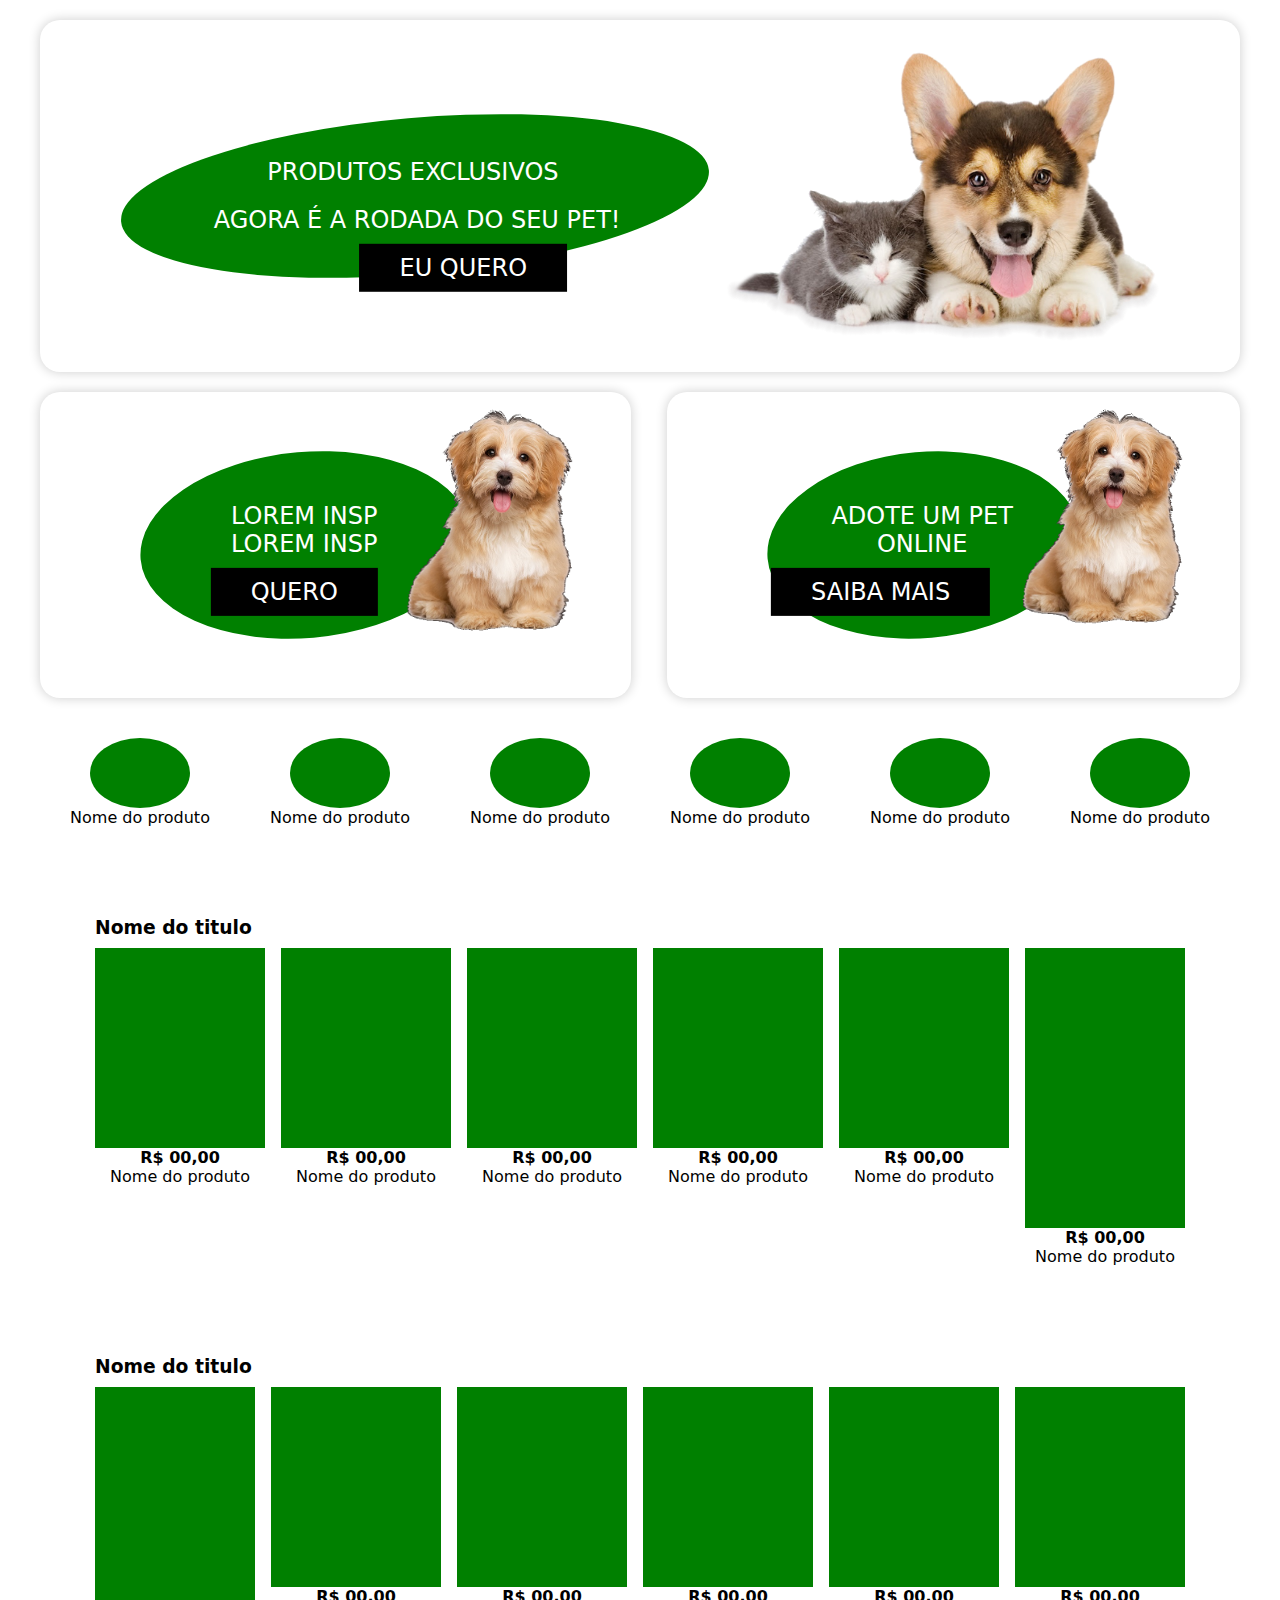
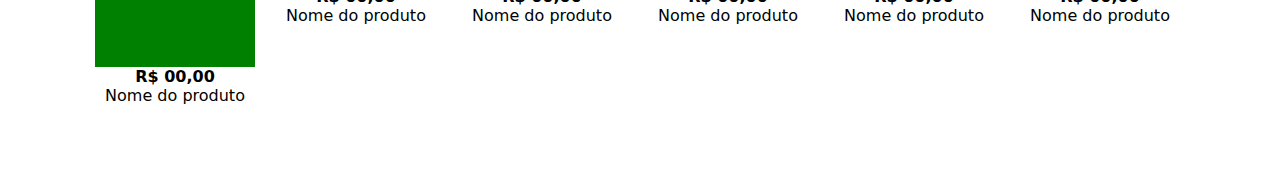
<file: index v1.2.html>
<html lang="pt-bt">

<head>
    <meta charset="UTF-8">
    <link href="style v1.2.css" rel="stylesheet">
</head>

<body>
    <main>
        <section class="main1 box1">
            <div class="box_discover">
                <p> Produtos Exclusivos</p>
                <p>Agora é a rodada do seu Pet!</p>
                <p><span> Eu quero</span></p>
            </div>
            <img src="Assets/Home/DogAndCat.png">
        </section>
        <section class="main2 flex">
            <section class="box2">
                <div class="box_discover">
                    <p> Lorem insp Lorem Insp</p>
                    <p><span>Quero</span></p>
                </div>
                <img src="Assets/Home/Dog.png">
                
            </section>
            <section class="box3">
                <div class="box_discover">
                    <p> Adote um Pet Online</p>
                    <p><span>Saiba Mais</span></p>
                </div>
                <img src="Assets/Home/Dog.png">
            </section>
        </section>


        
        <section class="main3 flex">
            <div class="box_cicle">
                <div class="circle"></div>
                <p>Nome do produto</p>
            </div>
            <div class="box_cicle">
                <div class="circle"></div>
                <p>Nome do produto</p>
            </div>
            <div class="box_cicle">
                <div class="circle"></div>
                <p>Nome do produto</p>
            </div>
            <div class="box_cicle">
                <div class="circle"></div>
                <p>Nome do produto</p>
            </div>
            <div class="box_cicle">
                <div class="circle"></div>
                <p>Nome do produto</p>
            </div>
            <div class="box_cicle">
                <div class="circle"></div>
                <p>Nome do produto</p>
            </div>
        </section>


        <div class="mainStore">
            <h3>Nome do titulo</h3>
            <section class="main5 flex">
                <div class="product">
                    <div class="photo"></div>
                    <strong><span>R$ 00,00</span></strong>
                    <p>Nome do produto</p>
                </div>

                <div class="product">
                    <div class="photo"></div>
                    <strong><span>R$ 00,00</span></strong>
                    <p>Nome do produto</p>
                </div>
                <div class="product">
                    <div class="photo"></div>
                    <strong><span>R$ 00,00</span></strong>
                    <p>Nome do produto</p>
                </div>
                <div class="product">
                    <div class="photo"></div>
                    <strong><span>R$ 00,00</span></strong>
                    <p>Nome do produto</p>
                </div>
                <div class="product">
                    <div class="photo"></div>
                    <strong><span>R$ 00,00</span></strong>
                    <p>Nome do produto</p>
                </div>
                <div class="product product1">
                    <div class="photo"></div>
                    <strong><span>R$ 00,00</span></strong>
                    <p>Nome do produto</p>
                </div>
            </section>
        </div>
        <div class="mainStore">
            <h3>Nome do titulo</h3>
            <section class="main5 flex">
                <div class="product product1">
                    <div class="photo"></div>
                    <strong><span>R$ 00,00</span></strong>
                    <p>Nome do produto</p>
                </div>

                <div class="product">
                    <div class="photo"></div>
                    <strong><span>R$ 00,00</span></strong>
                    <p>Nome do produto</p>
                </div>
                <div class="product">
                    <div class="photo"></div>
                    <strong><span>R$ 00,00</span></strong>
                    <p>Nome do produto</p>
                </div>
                <div class="product">
                    <div class="photo"></div>
                    <strong><span>R$ 00,00</span></strong>
                    <p>Nome do produto</p>
                </div>
                <div class="product">
                    <div class="photo"></div>
                    <strong><span>R$ 00,00</span></strong>
                    <p>Nome do produto</p>
                </div>
                <div class="product">
                    <div class="photo"></div>
                    <strong><span>R$ 00,00</span></strong>
                    <p>Nome do produto</p>
                </div>
            </section>
        </div>
    </main>
</body>

</html>
</file>
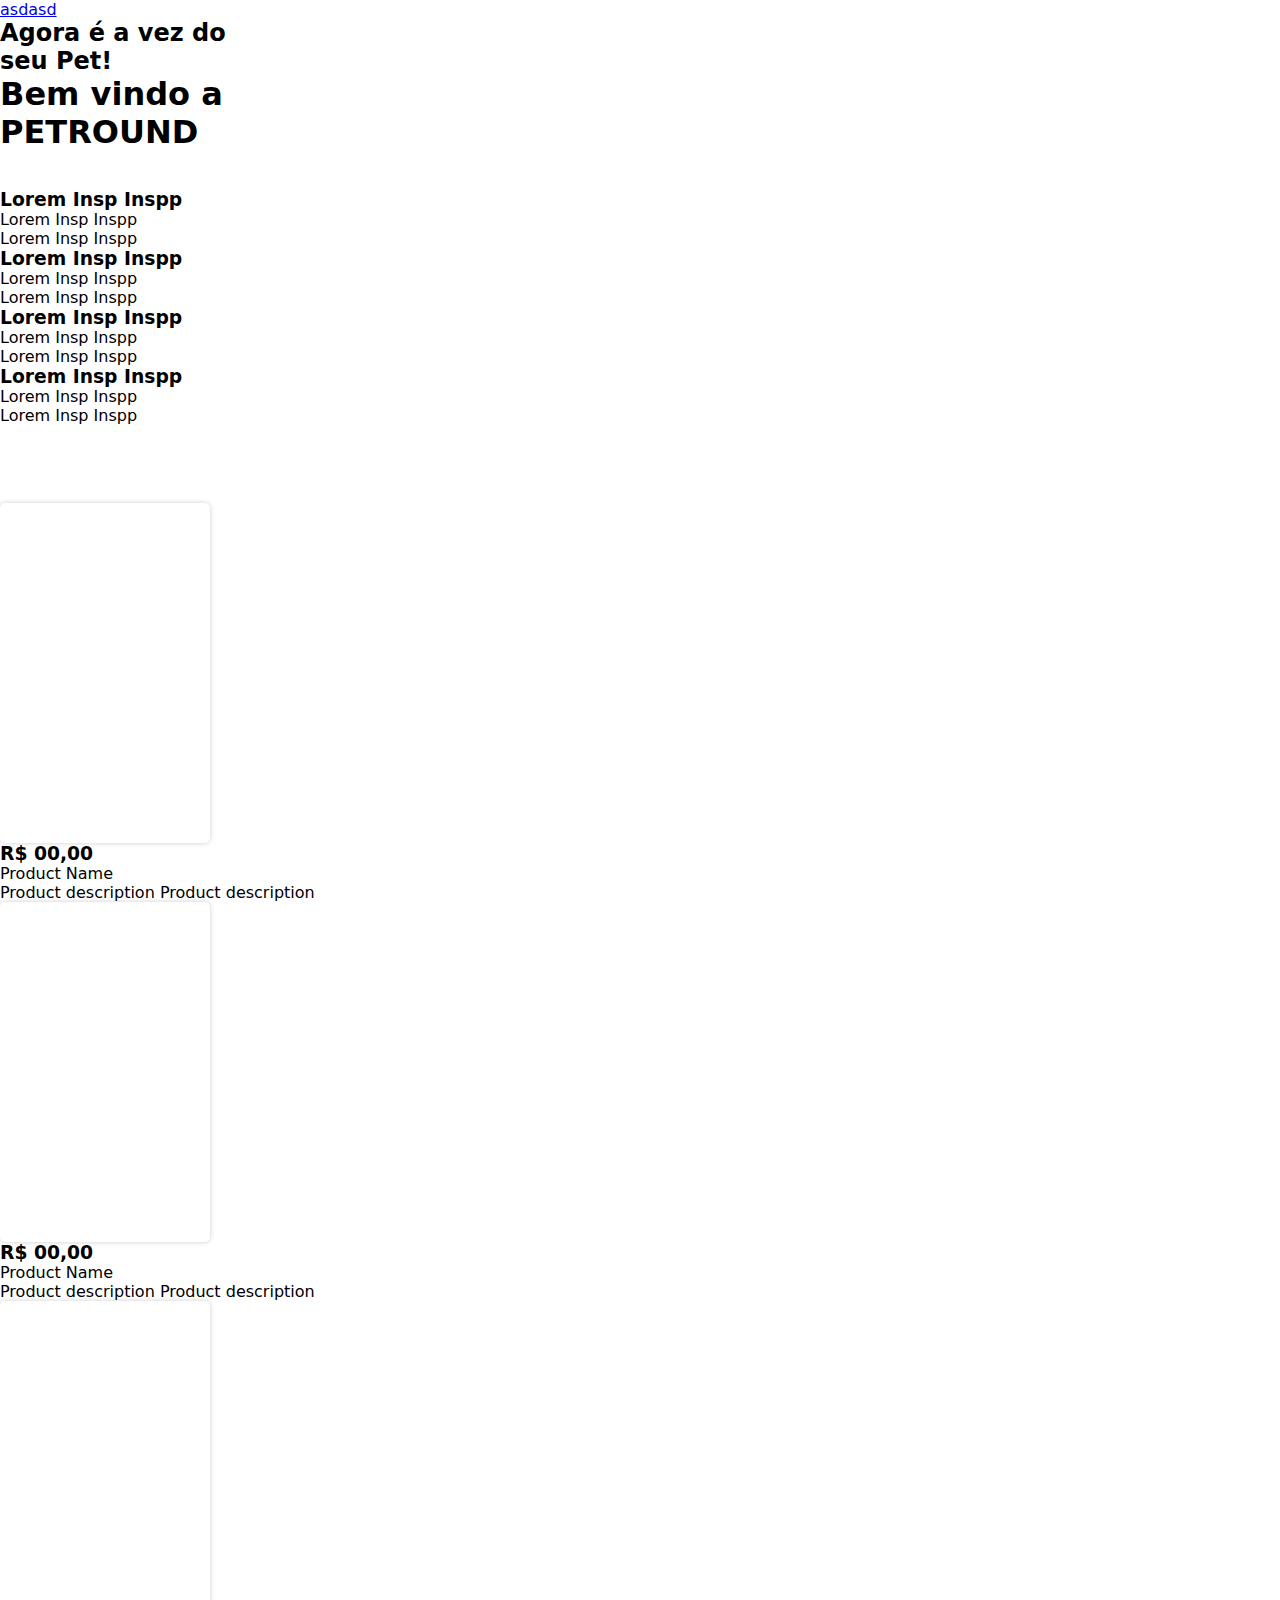
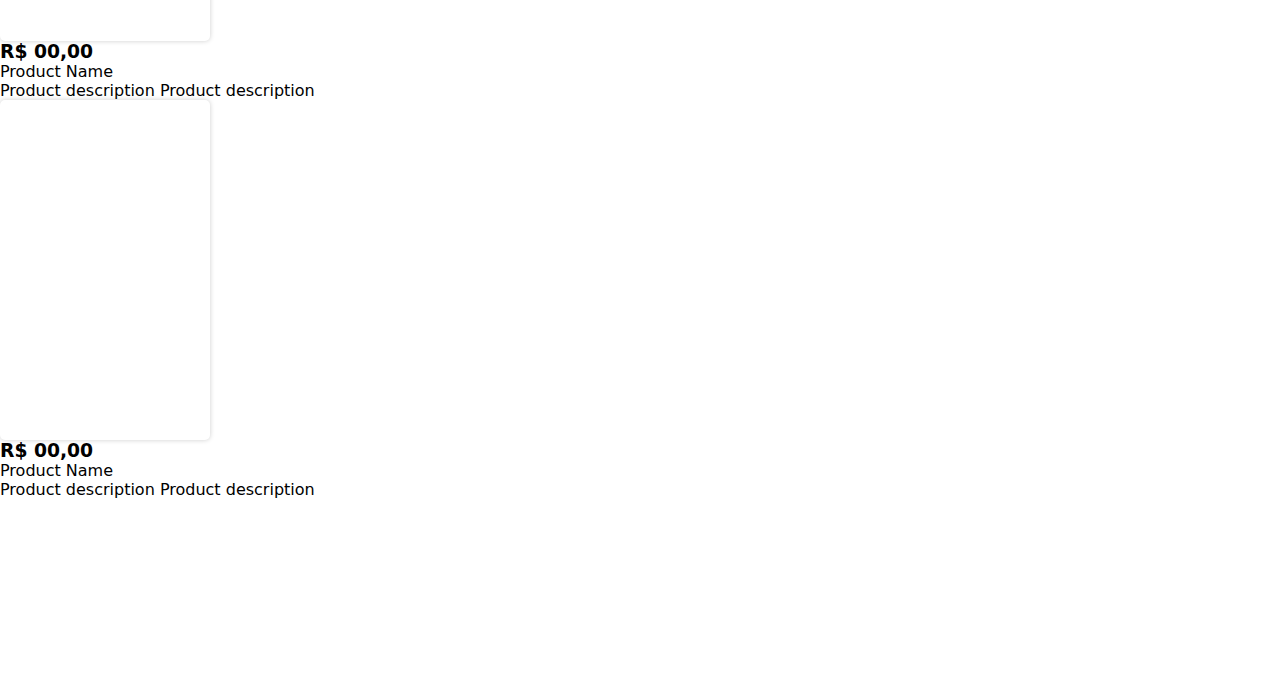
<file: index v1.html>
<!doctype html>
<html>

<head>
    <meta charset="UTF-8">
    <meta name="viewport" content="width=device-width, initial-scale=1.0">
    <title>Petround</title>
    <link href="style.css" rel="stylesheet">
</head>

<body>
    <main >
        <a href="index.html">asdasd</a>
        <section class="grid_container">
            <div class="g_item g1">
                <section class="item1">
                    <section>
                        <div class="cont_circle">
                            <h2>Agora é a vez do<br> seu Pet! </h2>
                        </div>
                        <div class="cont_retangule">
                            <h1>Bem vindo a <br><span>PETROUND</span></h1>
                        </div>
                    </section>
                </section>
            </div>
            <br />
            <br />
            <div class="g_item g2">
                <div class="flex">
                    <div class="cont_icons"></div>
                    <span>
                        <h3>Lorem Insp Inspp</h3>
                        <p>Lorem Insp Inspp</p>
                        <p>Lorem Insp Inspp</p>
                    </span>
                    <div class="cont_icons"></div>
                    <span>
                        <h3>Lorem Insp Inspp</h3>
                        <p>Lorem Insp Inspp</p>
                        <p>Lorem Insp Inspp</p>
                    </span>
                    <div class="cont_icons"></div>
                    <span>
                        <h3>Lorem Insp Inspp</h3>
                        <p>Lorem Insp Inspp</p>
                        <p>Lorem Insp Inspp</p>
                    </span>
                    <div class="cont_icons"></div>
                    <span>
                        <h3>Lorem Insp Inspp</h3>
                        <p>Lorem Insp Inspp</p>
                        <p>Lorem Insp Inspp</p>
                    </span>
                </div>
            </div>
            <br />
            <br />
            <div class="g_item g3">
                <div class="g_store">
                    <div class="banner g1"></div>
                    <span class="g2">
                        <div class="product "></div>
                        <h3>R$ 00,00</h3>
                        <p>Product Name</p>
                        <p>Product description Product description</p>
                    </span>
                    <span class="g3">
                        <div class="product "></div>
                        <h3>R$ 00,00</h3>
                        <p>Product Name</p>
                        <p>Product description Product description</p>
                    </span>

                    <span class="g4">
                        <div class="product "></div>
                        <h3>R$ 00,00</h3>
                        <p>Product Name</p>
                        <p>Product description Product description</p>
                    </span>
                    <span class="g5">
                        <div class="product "></div>
                        <h3>R$ 00,00</h3>
                        <p>Product Name</p>
                        <p>Product description Product description</p>
                    </span>
                </div>
            </div>
            <br />
            <br />
        </section>
        <br />
        <br />
        <br />
        <br />
        <section class="grid_group">
            <div class="grid_item g1"></div>
            <div class="grid_item g2"></div>
            <div class="grid_item g3"></div>
        </section>
        <br />
        <br />
        <br />
        <br />
    </main>
</body>

</html>
</file>
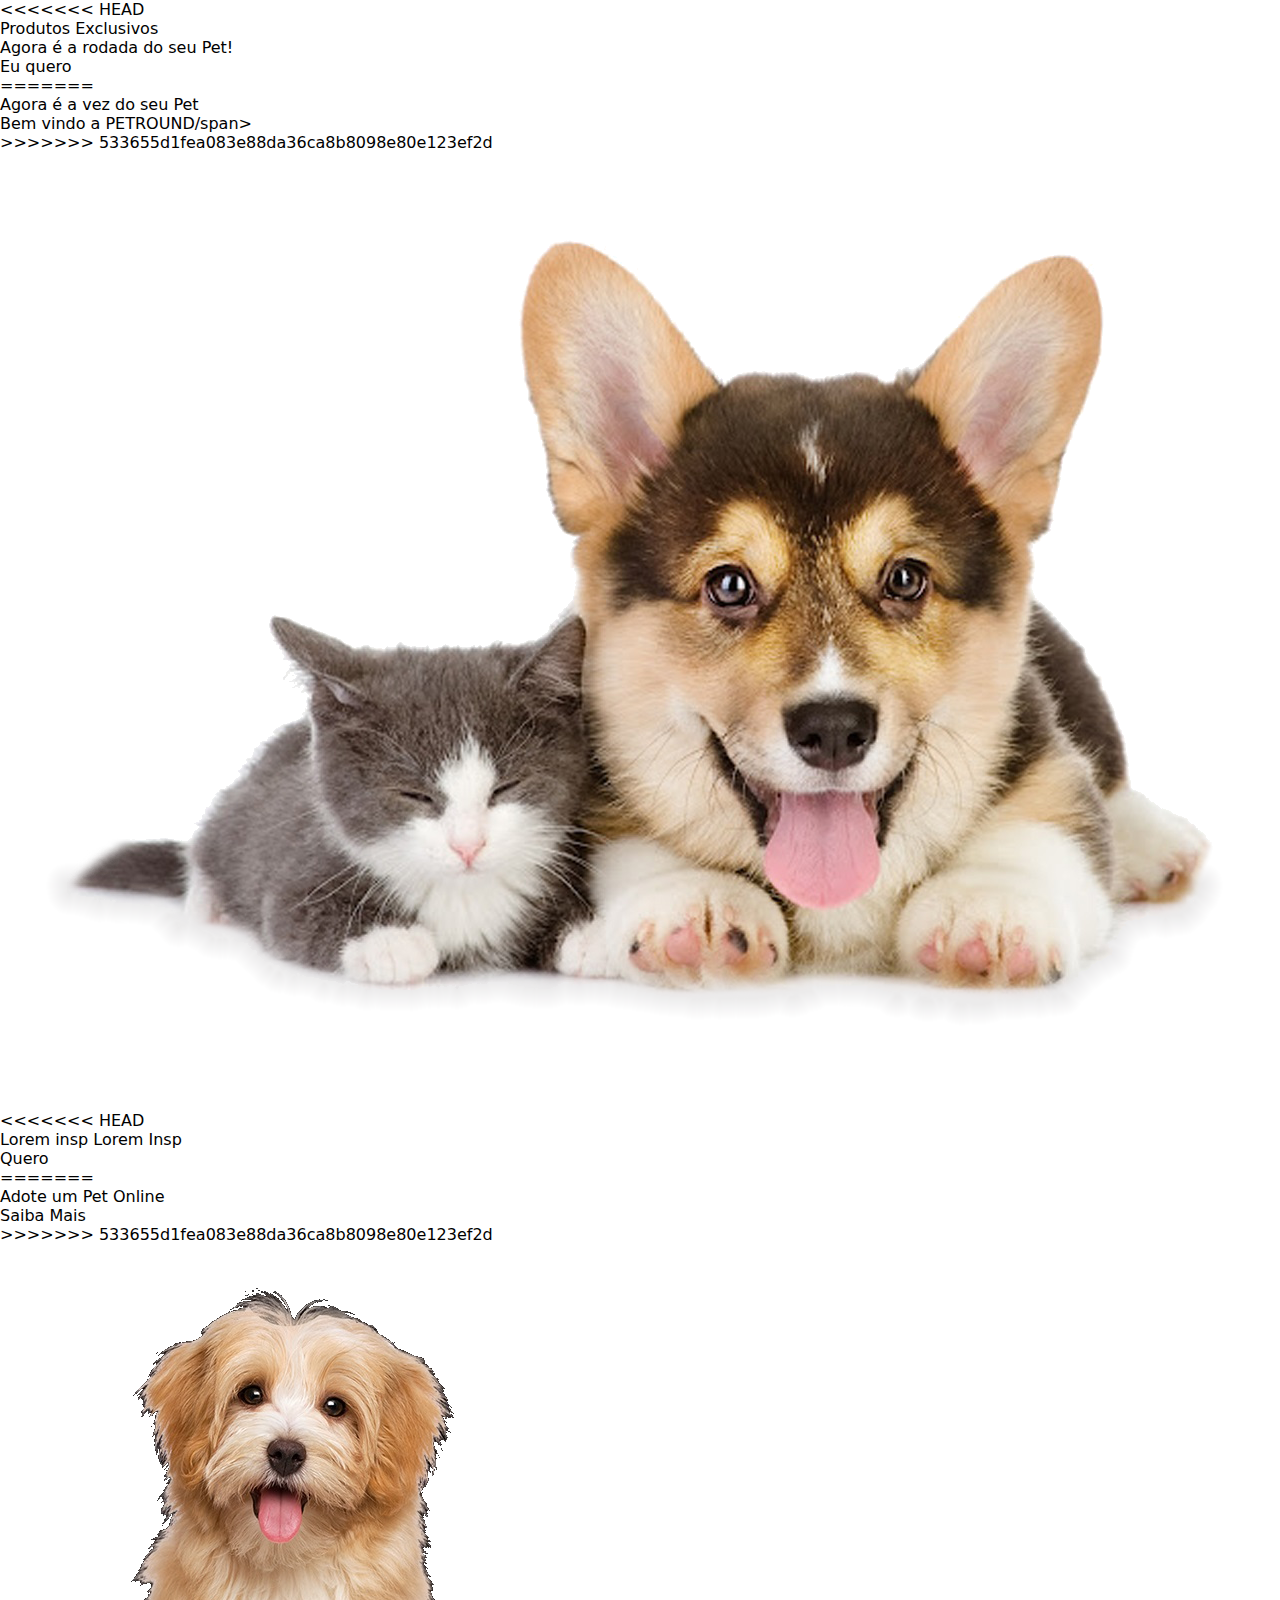
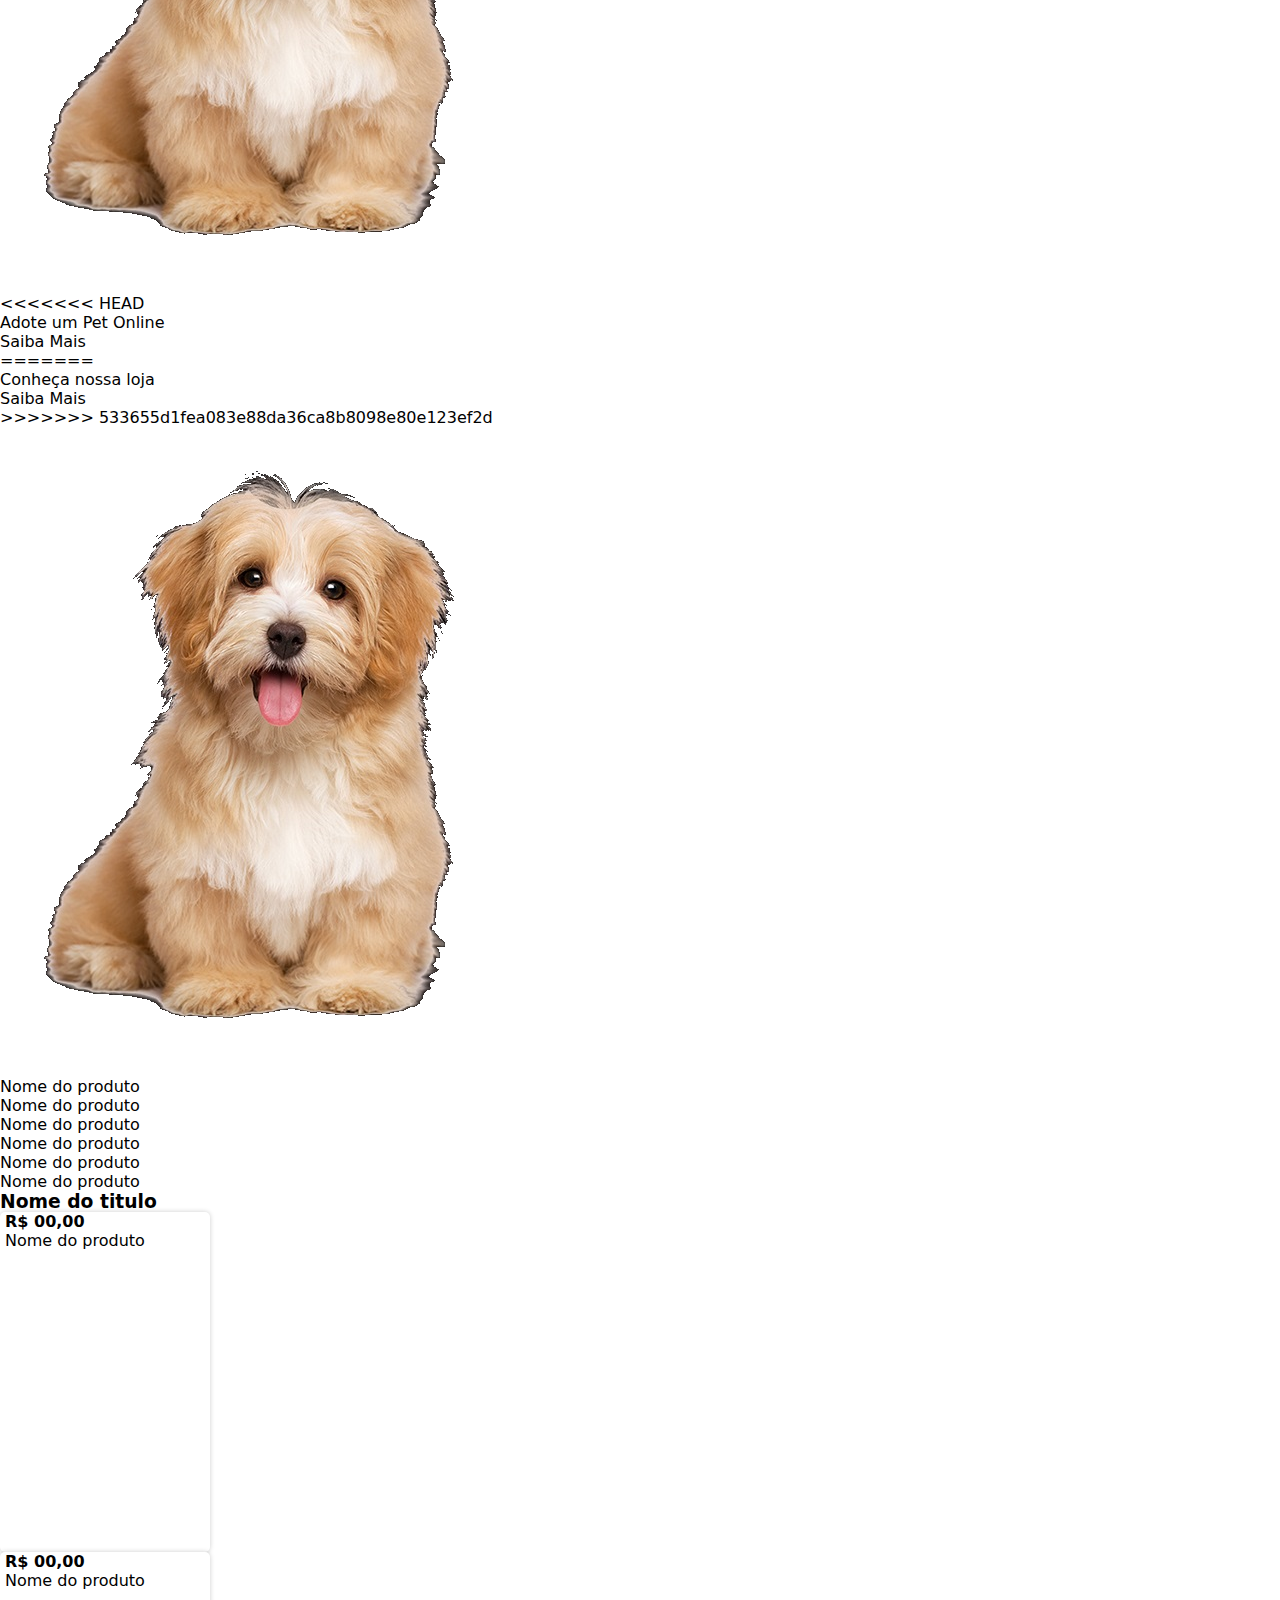
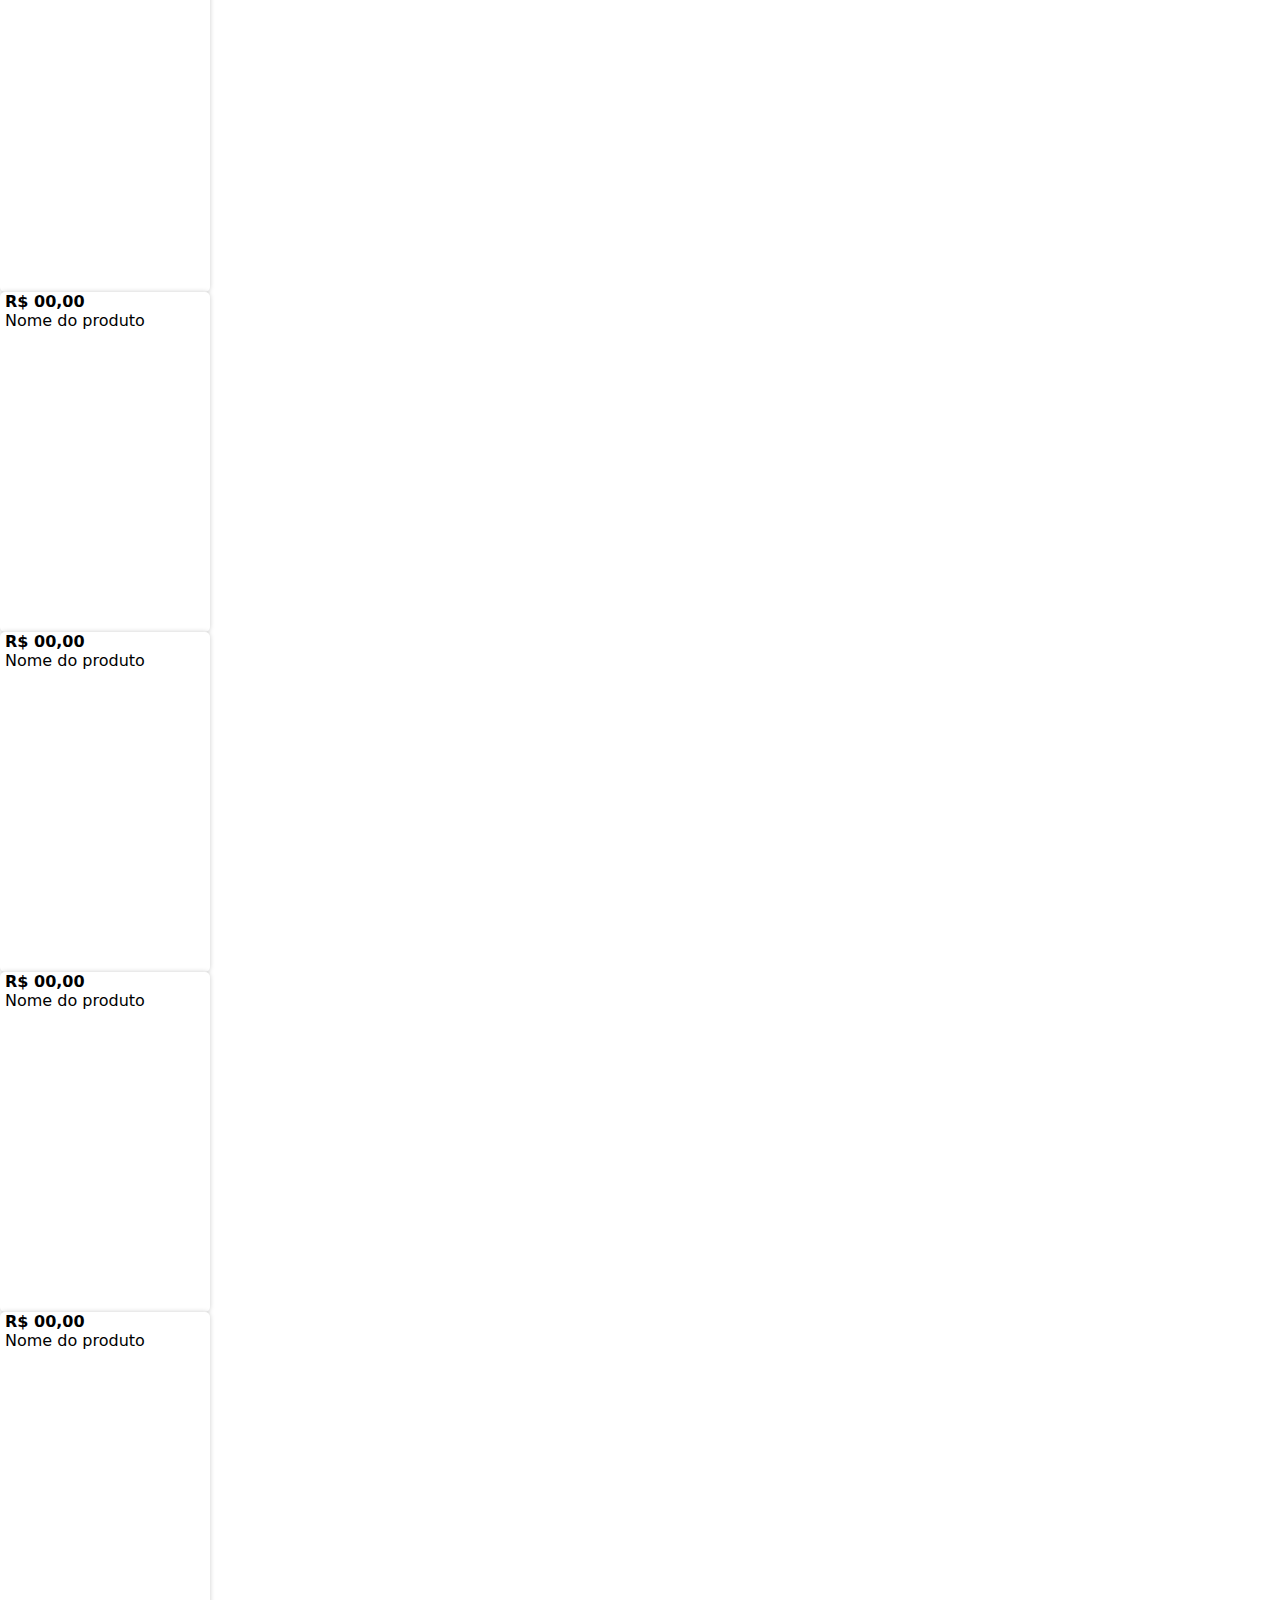
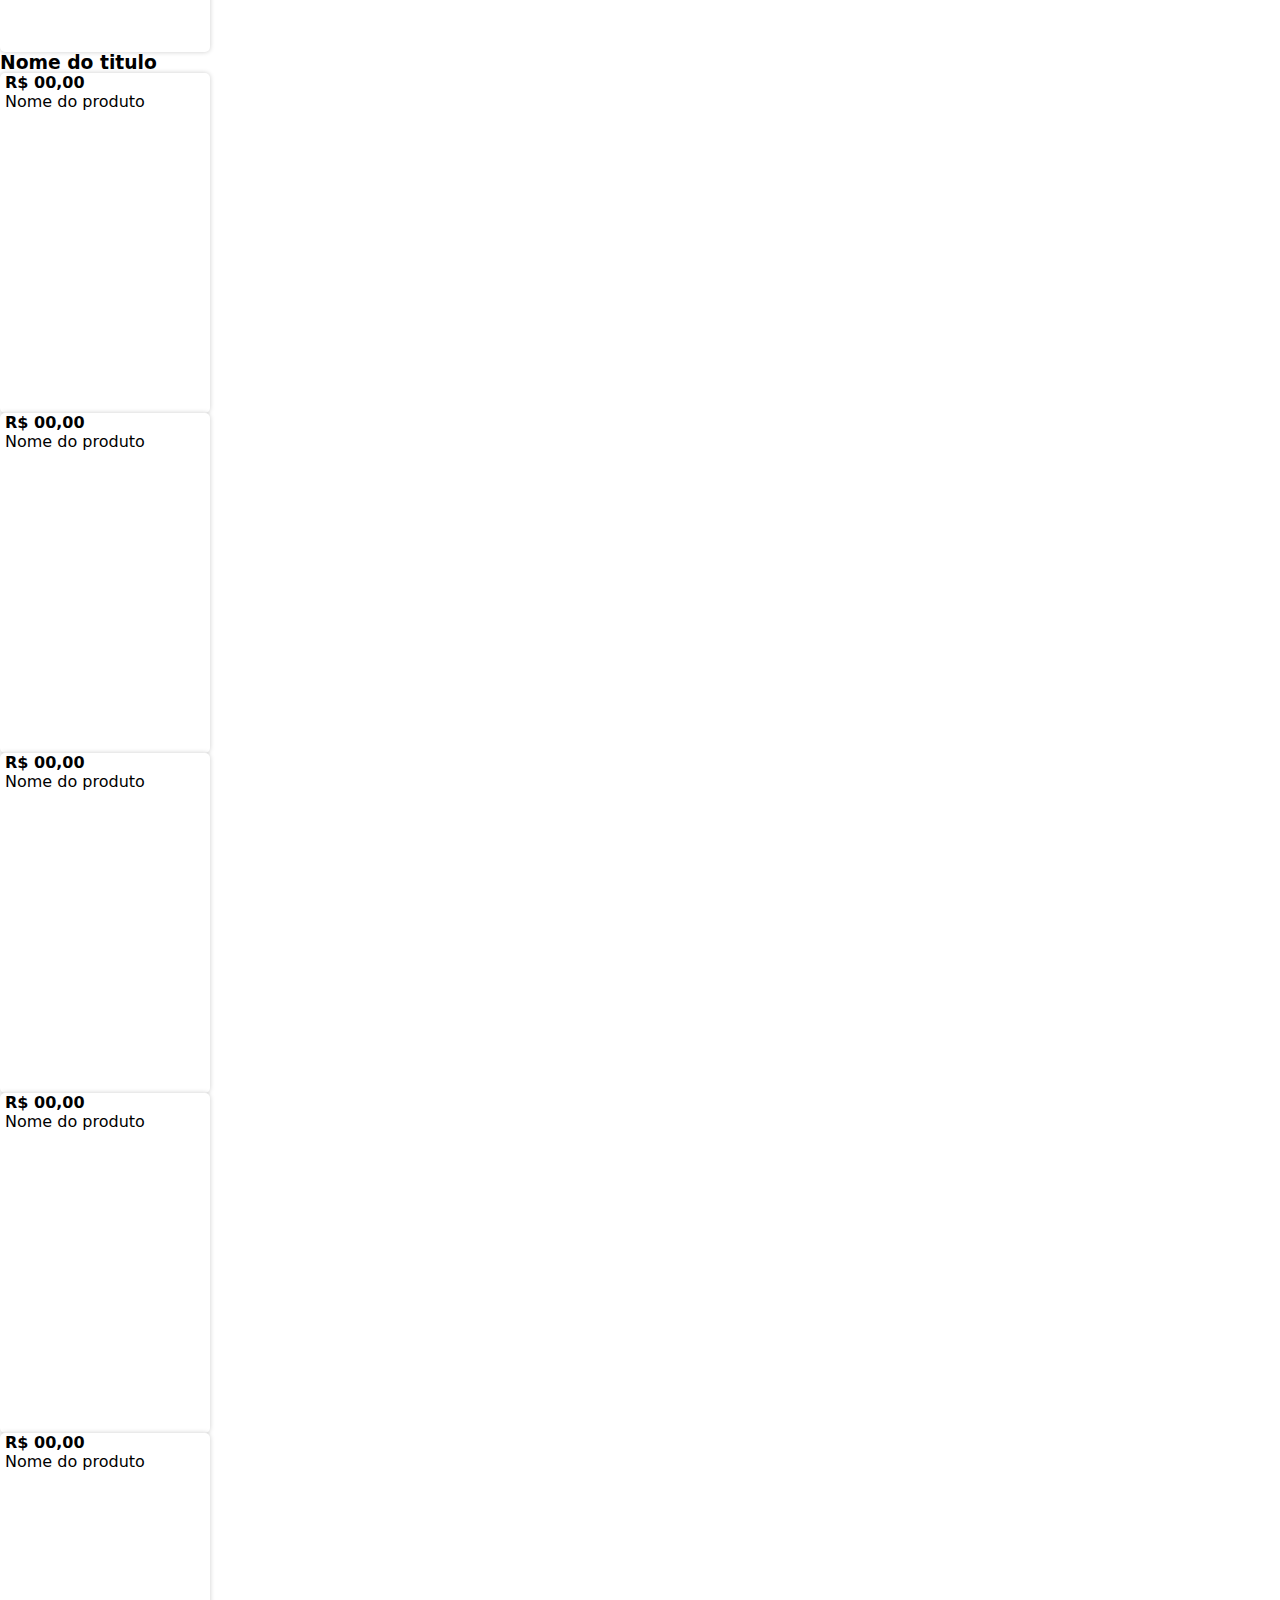
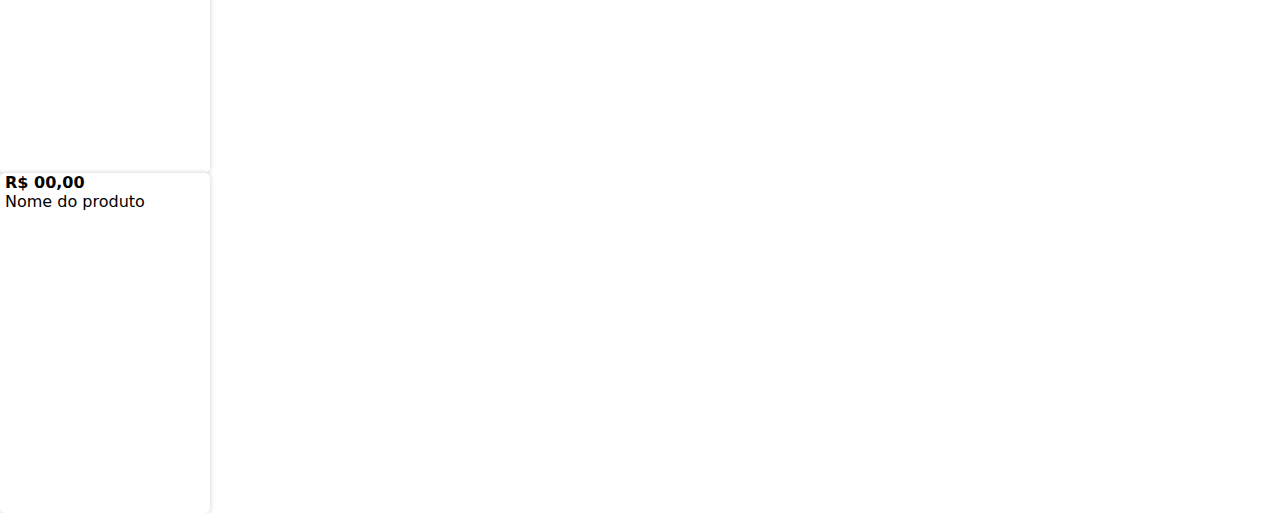
<file: index(backup).html>
<html lang="pt-bt">

<head>
    <meta charset="UTF-8">
    <link href="style.css" rel="stylesheet">
</head>

<body>
    <main>
        <section class="main1 box1">
            <div class="box_discover">
<<<<<<< HEAD
                <p> Produtos Exclusivos</p>
                <p>Agora é a rodada do seu Pet!</p>
                <p><span> Eu quero</span></p>
=======
                <p> Agora é a vez do seu Pet</p>
                <p><span> Bem vindo a PETROUND/span></p>
>>>>>>> 533655d1fea083e88da36ca8b8098e80e123ef2d
            </div>
            <img src="Assets/Home/DogAndCat.png">
        </section>
        <section class="main2 flex">
            <section class="box2">
                <div class="box_discover">
<<<<<<< HEAD
                    <p> Lorem insp Lorem Insp</p>
                    <p><span>Quero</span></p>
=======
                    <p> Adote um Pet Online</p>
                    <p><span> Saiba Mais</span></p>
>>>>>>> 533655d1fea083e88da36ca8b8098e80e123ef2d
                </div>
                <img src="Assets/Home/Dog.png">
                
            </section>
            <section class="box3">
                <div class="box_discover">
<<<<<<< HEAD
                    <p> Adote um Pet Online</p>
                    <p><span>Saiba Mais</span></p>
=======
                    <p> Conheça nossa loja</p>
                    <p><span> Saiba Mais</span></p>
>>>>>>> 533655d1fea083e88da36ca8b8098e80e123ef2d
                </div>
                <img src="Assets/Home/Dog.png">
            </section>
        </section>


        
        <section class="main3 flex">
            <div class="box_cicle">
                <div class="circle"></div>
                <p>Nome do produto</p>
            </div>
            <div class="box_cicle">
                <div class="circle"></div>
                <p>Nome do produto</p>
            </div>
            <div class="box_cicle">
                <div class="circle"></div>
                <p>Nome do produto</p>
            </div>
            <div class="box_cicle">
                <div class="circle"></div>
                <p>Nome do produto</p>
            </div>
            <div class="box_cicle">
                <div class="circle"></div>
                <p>Nome do produto</p>
            </div>
            <div class="box_cicle">
                <div class="circle"></div>
                <p>Nome do produto</p>
            </div>
        </section>


        <div class="mainStore">
            <h3>Nome do titulo</h3>
            <section class="main5 flex">
                <div class="product">
                    <div class="photo"></div>
                    <strong><span>R$ 00,00</span></strong>
                    <p>Nome do produto</p>
                </div>

                <div class="product">
                    <div class="photo"></div>
                    <strong><span>R$ 00,00</span></strong>
                    <p>Nome do produto</p>
                </div>
                <div class="product">
                    <div class="photo"></div>
                    <strong><span>R$ 00,00</span></strong>
                    <p>Nome do produto</p>
                </div>
                <div class="product">
                    <div class="photo"></div>
                    <strong><span>R$ 00,00</span></strong>
                    <p>Nome do produto</p>
                </div>
                <div class="product">
                    <div class="photo"></div>
                    <strong><span>R$ 00,00</span></strong>
                    <p>Nome do produto</p>
                </div>
                <div class="product product1">
                    <div class="photo"></div>
                    <strong><span>R$ 00,00</span></strong>
                    <p>Nome do produto</p>
                </div>
            </section>
        </div>
        <div class="mainStore">
            <h3>Nome do titulo</h3>
            <section class="main5 flex">
                <div class="product product1">
                    <div class="photo"></div>
                    <strong><span>R$ 00,00</span></strong>
                    <p>Nome do produto</p>
                </div>

                <div class="product">
                    <div class="photo"></div>
                    <strong><span>R$ 00,00</span></strong>
                    <p>Nome do produto</p>
                </div>
                <div class="product">
                    <div class="photo"></div>
                    <strong><span>R$ 00,00</span></strong>
                    <p>Nome do produto</p>
                </div>
                <div class="product">
                    <div class="photo"></div>
                    <strong><span>R$ 00,00</span></strong>
                    <p>Nome do produto</p>
                </div>
                <div class="product">
                    <div class="photo"></div>
                    <strong><span>R$ 00,00</span></strong>
                    <p>Nome do produto</p>
                </div>
                <div class="product">
                    <div class="photo"></div>
                    <strong><span>R$ 00,00</span></strong>
                    <p>Nome do produto</p>
                </div>
            </section>
        </div>
    </main>
</body>

</html>
</file>
<file: style v1.2.css>
* {
    margin: 0px;
    padding: 0px;
    font-family:system-ui, -apple-system, BlinkMacSystemFont, 'Segoe UI', Roboto, Oxygen, Ubuntu, Cantarell, 'Open Sans', 'Helvetica Neue', sans-serif;
}

.main1,
.main2,
.main3,
.main4 {
    margin: 20px 40px;
}

.flex,
.box1,
.box2,
.box3 {
    display: flex;
}

.box2 {
    margin-left: auto;
}

.box3 {
    margin-right: auto;
}


.main2{
    gap: 36px;
}
.box1, .box2, .box3{
   box-shadow: 0px 0px 12px 0px rgba(0,0,0,0.2);
   border-radius: 20px;
}

.box1, .box2 p:last-child, .box3 p:last-child {
    white-space: nowrap;
}
.box2, .box3{
    padding: 60px 60px 60px 20px;
}

.box1 img {
    margin-right: auto;
    width: 40%;
    padding: 0px 50px 0px 0px ;
}
.relative{
    position: relative;
    border: 1px solid;
    width: fit-content;
}

.box_discover {
    padding: 50px;
    background: green;
    transform: rotate(-5deg);
    padding: 20px 50px;
    border-radius: 50%;
    color: white;
    text-align: center;
    margin-left: auto;
    font-size: 18px;
    width: 57%;
    margin: auto 0px auto  80px ;
    height: fit-content;
    position:relative;
}



.box2 .box_discover , .box3 .box_discover{
    padding-top: 30px;
    padding-bottom: 60px;
}






.box_discover p {
    margin: 20px 0px 0px;
    transform: rotate(5deg);
    font-size: x-large;
    text-transform: uppercase;
}


.box_discover span {
    padding: 10px 40px;
    margin: 0px;
    background: black;
    position:absolute;
    right:20%;
    top: -10px;
}



.main2 section{
    position: relative;
}

.main2  img{
    width: 35%;
    position:absolute;
    right: 35px;
    top: 0px;
}

.main2 .box_discover {
   margin-right: 100px;
}






.box_cicle {
    gap: 15px;
    margin: 0px auto;
    text-align: center;
}

.circle {
    padding: 35px 5px;
    background: green;
    border-radius: 50%;
    margin: 0px 20px;
}

.main3 {
    margin-top: 40px;
}

.main4 {
    width: fit-content;
    margin: 90px auto;
    gap: 16px;
    text-align: center;
}

.main5 {
    width: fit-content;
    margin: 10px auto;
    gap: 16px;
    text-align: center;
    display: grid;
}

.product {
    grid-area: 1
}

.product div {
    padding: 100px 85px;
    background: green;
    margin: 0px auto;
}

.mainStore {
    width: fit-content;
    margin: 90px auto;
}

.product1 {
    grid-row: 1 / span 2;
}
.product1 .photo{
    padding: 140px 80px;
}
</file>
<file: style.css>
/* 
#petround-index-style.css
version - 1.0
author - victor_vhms | https://github.com/victorhmszzero

Oganization Notes
- Classes - Inspired by method BEM;
- Proprieties {
        stuffs display;
        stuffs position;
        stuffs box-model;
        stuffs typography;
        stuffs manipulation;
        stuffs misc;
    }
*/

/*
CSS Features used 
- Method BEM
- Global Vars
- Shorthand_properties
-- :hover
-- -webkit-background-clip
-- linear-gradient
-- calc()
-- transitions
-- transform
*/

@font-face {
    font-family: Margarine-Regular;
    src: url(Assets/Margarine-Regular.ttf);
}

*{
    --gradient-red-weight: linear-gradient(to top, var(--red-weight) 50%, var(--red-soft));
    --gradient-red-linear: linear-gradient(to top, var(--red-weight), var(--red-soft));

    --red-weight: #A83E3E;
    --red-soft: #F47373;
    --link: #4d4d4d;

    margin: 0px;
    padding: 0px;

    font-family: system-ui, -apple-system, BlinkMacSystemFont, 'Segoe UI', Roboto, Oxygen, Ubuntu, Cantarell, 'Open Sans', 'Helvetica Neue', sans-serif;
}
.body{
    background-color: #fafafa;
}
/*

*/
.header-top {
    display: flex;
    justify-content: space-evenly;

    position: fixed;
    inset: 0 0 auto 0;
    z-index: 3;

    padding: 40px 0px 27px;
    box-shadow :0px 0px 12px 0px rgba(0,0,0,0.2);
    background-color: #ffffff;
}

    .header-top__form {
        width: fit-content;
        border: 1px solid rgba(0,0,0,0.2);
        border-radius: 5px;
    }

    .header-top__input {
        width: 300px;
        padding: 10px 15px 12px;
        border: none;
        outline: none;
        border-radius: 5px;

        font-size: 16px;
    }

    .header-top__button {
        padding: 0px 10px;
        border: none;
        border-left: 1px solid rgba(0,0,0,0.2);
        background: none;

        transition: 200ms;
        vertical-align: middle;
    }

    .header-top__button:hover,
    .header-top__icon-base:hover {
        color: var(--red-weight);
        cursor: pointer;
    }

    .header-top__container {
        margin: auto 0px;
    }

    .header-top__icon-area {
        margin-left: 14px;
    }

    .header-top__icon-base {
        background-image: linear-gradient(to top, var(--red-weight) 50%, var(--red-soft) 50%);
        background-clip: text;
        -webkit-background-clip: text;

        color: transparent;
        font-size: 35px;
        transition: 200ms;
    }

    .header-top__icon-heart {
        color: var(--red-soft) 
    }
/*

*/
.header-down {
    margin: 113px 0px 0px;
    height: 21px;

    padding: 15px 0px;
    background-color: var(--red-soft);
}

    .header-down__nav {
        display: flex;
        justify-content: space-around;

        position: relative;
    }

    /* second-section__cattegoty-button */
    .header-down__container {
        position: relative;
    }

        .header-down__item {
            color: white;
            font-size: 16px;
            text-transform: uppercase;
            text-decoration: none;
            user-select: none;
        }

        .header-down__item--margin {
            margin-left: 12px;
        }

        .header-down__item--menu {
            padding: 10px 0px 10px 10px;
            margin-top: -10px; /*HACK HERE*/
            transition: 0.4s;
        }



        .header-down__item--menu:hover {
            cursor: pointer;
            color: var(--red-weight);
        }

        .header-down__icon-arrow {
            font-size: 18px;
            vertical-align: middle;
        }

        .header-down__icon-menu {
            font-size: 22px;
            margin-right: 10px;
            vertical-align: top;

        }

        .header-down__container-parent:hover .header-down__list-menu--parent,
        .header-down__container--child:hover .header-down__list-menu--child {
            opacity: 1;
            visibility: visible;
        }

        .header-down__container-parent:hover .header-down__list-menu--parent {
            transition: visibility 0s, opacity 0.5s linear;
        }

        .header-down__container--child:hover .header-down__list-menu--child {
            transition: 0s;
        }

        .header-down__list-menu {
            position: absolute;
            z-index: 2;

            width: 180px;
            background-color: var(--red-soft);
        }

        .header-down__list-menu--parent {
            inset: 36px auto auto -15px; /*HACK HERE*/

            opacity: 0;
            visibility: hidden;
            transition-delay: 0.5s;
        }

        .header-down__list-menu--child {
            left: 180px;
            margin-top: -32.5px;  /*HACK HERE*/

            opacity: 0;
            visibility: hidden;
            transition: 0s;
        }

    .header-down__list-button { 
        display: inline-block;
        margin-left: 30px;
    }

    .header-down__button {
        max-height: 20px;
        padding: 10px 20px;
        background: none;

        cursor: pointer;
        list-style: none;
        transition: 0.4s;
    }

    .header-down__button:hover {
        background-color: var(--red-weight);
    }

/*

*/
.carrosel {
    display: flex;
    position: relative;

    background-color: #ffffff;
    box-shadow: 0px 3px 8px 0px rgba(0, 0, 0, 0.1);
    transition: 300ms;
}
    .carrosel__area {
        position: absolute;
        left: 10.3%;

        width: 79%;
        height: 92%;
        padding: 10px 1px;
    }

    .carrosel__btn {
        margin: auto 0px;
        height: fit-content;
        padding: 10px;

        border: none;
        background: #f47373a8;
        border-radius: 50%;
        transition: 300ms;
    }
    
    .carrosel__btn:hover {
        background-color: var(--red-weight);
        cursor: pointer;
    }

    .carrosel__btn--left {
        margin-left: 40px;
    }

    .carrosel__btn--right {
        margin-right:40px;
    }

    .carrosel__icon-arrow {
        color:white;
        font-size: xx-large;
    }

    .carrosel__img {
        margin-right: auto;
        width: 40%;
        padding: 0px 50px 0px 0px;
    }
/*

*/
.box-circle {
    position: relative;
    transform: rotate(-5deg);

    margin: auto 0px auto 80px;
    width: 57%;
    padding: 20px 50px;
    background: var(--gradient-red-linear);
    border-radius: 50%;

    color: white;
    text-align: center;
}
    .box-circle--banner {
        margin: 0px 100px 0px 10px;
        padding: 40px 10px 10px;
    }

    .box-circle__item {
        transform: rotate(5deg);

        font-size: x-large;
        text-transform: uppercase;
    }

    .box-circle__item--emphasis {
        margin: 20px 0px 0px;
        font: 30px Margarine-Regular;
    }

    .box-circle__item--small {
        margin: 0px 0px 40px;
        white-space: nowrap;
    }

    .box-circle__item--button {
        position: absolute;
        inset: 20px 25% auto auto;

        width: 190px;
        padding: 15px;
        background: var(--red-weight);
        border-radius: 10px;

        font: 20px Margarine-Regular;
        letter-spacing: 5px;
    }
/*

*/
.banner {
    display: flex;
    gap: 36px;

    margin: 20px 40px;
}
    .banner__area {
        display: flex;
        position: relative;

        width: 50%;
        padding: 60px 50px;
        border-radius: 20px;
        background-color: #ffffff;

        box-shadow: 0px 0px 8px 0px rgba(0, 0, 0, 0.2);
        transition: 300ms;
    }

    .banner__area--first {
        margin-left: auto;
    }

    .banner__area--second {
        margin-right: auto;
    }

    .banner__area--shadow:hover {
        box-shadow: 0px 3px 8px 0px rgba(0,0,0,0.2);
        cursor: pointer;
    }
    
    .banner__img {
        position: absolute;
        width: 28%;
    }

    .banner__img--picture1 {
        inset: 20px 60px auto auto;
    }

    .banner__img--picture2 {
        inset: 40px 45px auto auto;
    }
/*

*/
.section-pets {
    display: flex;
    gap: 51px;

    margin: 40px auto 0px;
    width: fit-content;

}
    .section-pets__area {
        text-align: center;
        letter-spacing: 2px;
    }

    .section-pets__container {
        background-color: #ffffff;
        border: 1.2px solid rgba(0,0,0,0.1);
        border-radius: 50%;
        transition: 300ms;

    }

    .section-pets__container:hover {
        color: rgb(245, 245, 245);
        cursor: pointer;
        box-shadow: 0px 0px 10px 0px rgba(0,0,0,0.2);
    }

    .section-pets__img {
        height: 100px;
        border-radius: 50%;
    }
/*

*/
.store {
    margin: 60px auto;
    width: fit-content;
}
    .store__title {
        margin: 0px 0px 20px;
        letter-spacing: 2px;
    }
    .store__products-group {
        display: grid; /*flex or grid?*/
        gap: 16px;

        margin: 10px auto;
        width: fit-content;
    }

  .product {
      grid-area: 1;

      height: 300px;
      max-width: 200px;
      padding: 0px 5px 20px;
      background-color: #ffffff;
      border-bottom: 20px solid white;
      border-radius: 5px;
      box-shadow: 0px 0px 5px 0px rgba(0,0,0,0.2);

      overflow: hidden;
      transition: 300ms;
  }
  
    .product:hover {
        box-shadow: 0px 0px 12px 0px rgba(0,0,0,0.3);
        cursor: pointer;
    }

    .product--large {
        grid-row: 1 / span 2;
        height: calc(100%);
        width: 140px;

        border-bottom: none;
        background: var(--gradient-red-weight);
    }

    .product__picture {
        margin: 0px auto;
        width: 100%;
        height: 100%;
        max-width: 180px;
        max-height: 180px;
        padding: 20px 0px;
        background: no-repeat center;
        background-size: 90%;
    }

    .product__picture--01 {

        background-image: url("Assets/Store/Product5.jpg");
    }

    .product__picture--02 {
        background-image: url("Assets/Store/Product13.jpg");
    }

    .product__picture--03 {
        background-size: 110%;
        background-image: url("Assets/Store/Product12.jpg");
    }

    .product__picture--04 {
        background-image: url("Assets/Store/Product14.jpg");
    }

    .product__picture--05 {
        background-size: 80%;
        background-image: url("Assets/Store/Product8.jpg");
    }

    .product__picture--001 {
        background-image: url("Assets/Services/passeio50min.jpg");
    }

    .product__picture--002 {
        background-image: url("Assets/Services/tosaCompleta.jpg");
    }

    .product__picture--003 {
        background-image: url("Assets/Services/cortarUnha.jpg");
    }

    .product__picture--004 {
        background-image: url("Assets/Services/veterinario.jpg");
    }

    .product__picture--005 {
        background-image: url("Assets/Services/hidratation.jpg");
    }

    .product__details {
        display: flex;
        justify-content: space-between;
    }

        .product__price {
            font: 22px normal;
        }

        .product__cents {
            margin-left: 3px;
            font-size: 13px;
        }

        .product__score {
            margin: 5px 20px auto 0px;
            color: var(--red-weight);
        }

        .product__star-icon {
            vertical-align: bottom;
        }

        .product__description {
            margin: 2px 0px 0px 15px;
        }
    
    .product__banner {
        display: flex;
        flex-direction: column;
        justify-content: end;
        gap: 30px;

        height: 100%;

        color: white;
        font-size: 14px;
        text-align: center;
        text-transform: uppercase;
    }


    .product__banner-icon{
        margin-bottom: 20px;
        font-size: 39px;

    }
    .product__banner-title {
        font: 24px Margarine-Regular;
    }

    .store__services .product__description {
        width: 120px;
    }
    .product__banner-button{
        margin: 0px auto 20%;
        padding: 5px 20px;
        background-color: var(--red-soft);

        letter-spacing: 2px;
    }
    
/*

 */
.get-news {
    padding: 30px;
    background-color: rgba(80, 80, 255, 0.719);
    color: white;
}

    .get-news__form {
        display: flex;
        justify-content: space-evenly;
        gap: 10px;

        margin: 0px 110px 0px 140px;
    }

    .get-news__text {
        margin-right: 30px;

        font-weight: 400;
        letter-spacing: 3px;
        text-transform: uppercase;
    }

    .get-news__container {
        position: relative;

        margin: auto 0px;
        width: 300px;
        height: 45px;
    }

    .get-news__label {
        position: absolute;
        inset: 12px auto auto 14px;

        color: rgb(80, 80, 80);
        letter-spacing: 1px;
    }

    .get-news__button {
        width: 100%;
        height: 45px;
        padding: 10px;
        max-width: 300px;
        border: none;
        border-radius: 10px;

        font-size: 16px;
    }

    .get-news__button--name {
        padding-left: 72px;
    }

    .get-news__button--email {
        padding-left: 74px;
    }

    .get-news__button--submmit {
        max-width: 100px;
        background-color: rgb(0, 0, 177);
        color: white;
    }

    .get-news__button--submmit:hover {
        background-color: rgb(1, 1, 247);
        cursor: pointer;
    }
/*

*/
footer {
    margin-top: 100px;
    padding-top: 30px;
    background-color: rgba(0,0,0,0.03);
    box-shadow: 0px 0px 12px 0px rgba(0, 0, 0, 0.15);

}

    .footer__container-group {
        display: grid;
        grid-template-areas: 
        "aboutUs contactUS otherMidia payments aboutME";
        /* "aboutUs contactUS otherMidia aboutME" */
        /* "aboutUs payments otherMidia aboutME"; */

        margin: 0px auto;
        width: fit-content;
    }

    .footer__container {
        display:inline-block;
        
        margin: 20px 20px;
        vertical-align: middle; /* top ord middle? */
    }

    .footer__container--meet-project {
        grid-area: aboutUs;

        width: 200px;
        padding: 30px 50px 50px;
        background-color: var(--red-weight);
        border-radius: 20px;

        color: white;

    }

    .footer__container--contact {
        grid-area: contactUS;
    }

    .footer__container--external-link {
        grid-area: otherMidia;
        position: relative;
        width: 260px;
    }

    .footer__container--payments {
        grid-area: payments;
    }
    
    .footer__container--about {
        grid-area: aboutME;
        padding-right: 50px;
    }
    
    .footer__social-media {
        position: absolute;

        width: 50px;
        padding: 10px 0px;
        background: black;
        border-radius: 100%;
        
        color: white;
        font-size: 25px;
        text-align: center;
        text-decoration: none;
        transition: 200ms;
    }
    
    .footer__social-media:hover {
        padding: 12px 0px;
        opacity: 0.8;
    }

    .footer__social-media.fa-facebook {
        background: #3B5998;
    }

    .footer__social-media.fa-linkedin {
        left: 55px;
        background: #007bb5;
    }

    .footer__social-media.fa-instagram {
        left: 110px;
        background: linear-gradient(45deg, rgb(255, 145, 0), rgb(207, 0, 197));
    }

    .footer__social-media.fa-pinterest {
        left: 165px;
        background: #cb2027;
    }

    .footer__group-app {
        margin-top: 70px ;
    }

    .footer__mobile-app {
        width: 120px;
    }

    .footer__payment-icon {
        height: 35px;
        border: 1px solid rgba(0,0,0,0.2);
        border-radius: 9px;
    }
    
    .footer__title {
        margin-bottom: 10px;
    }

    .footer__title--spacing {
        letter-spacing: 2px;
    }

    .footer__icon {
        vertical-align: middle;
    }

    .footer__link {
        display: block;

        color: var(--link);
        text-decoration: none;
    }

    .footer__link:hover {
        color: var(--red-weight);
        text-decoration: underline;
    }

    .footer__img {
        transition: 200ms;
    }

    .footer__img:hover {
        opacity: 0.7;
        cursor: pointer;
    }
/*

*/
</file>
